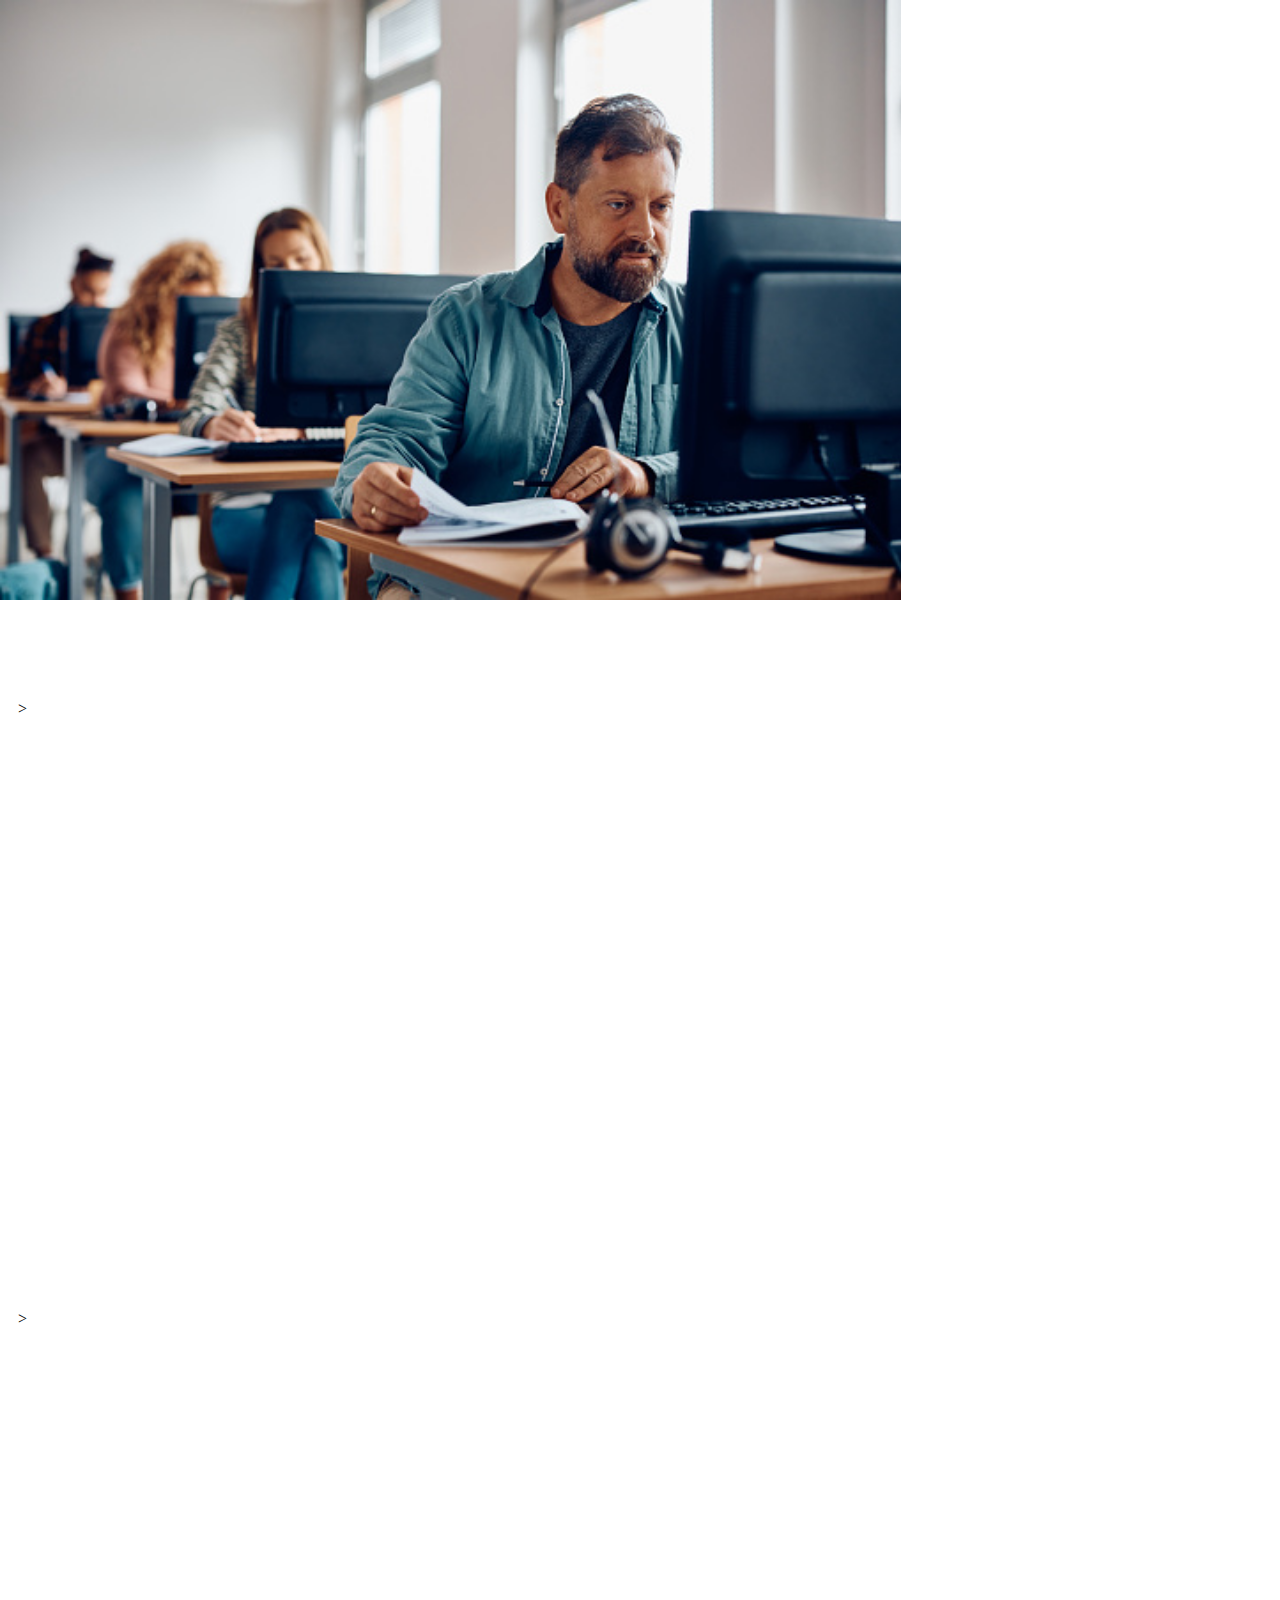
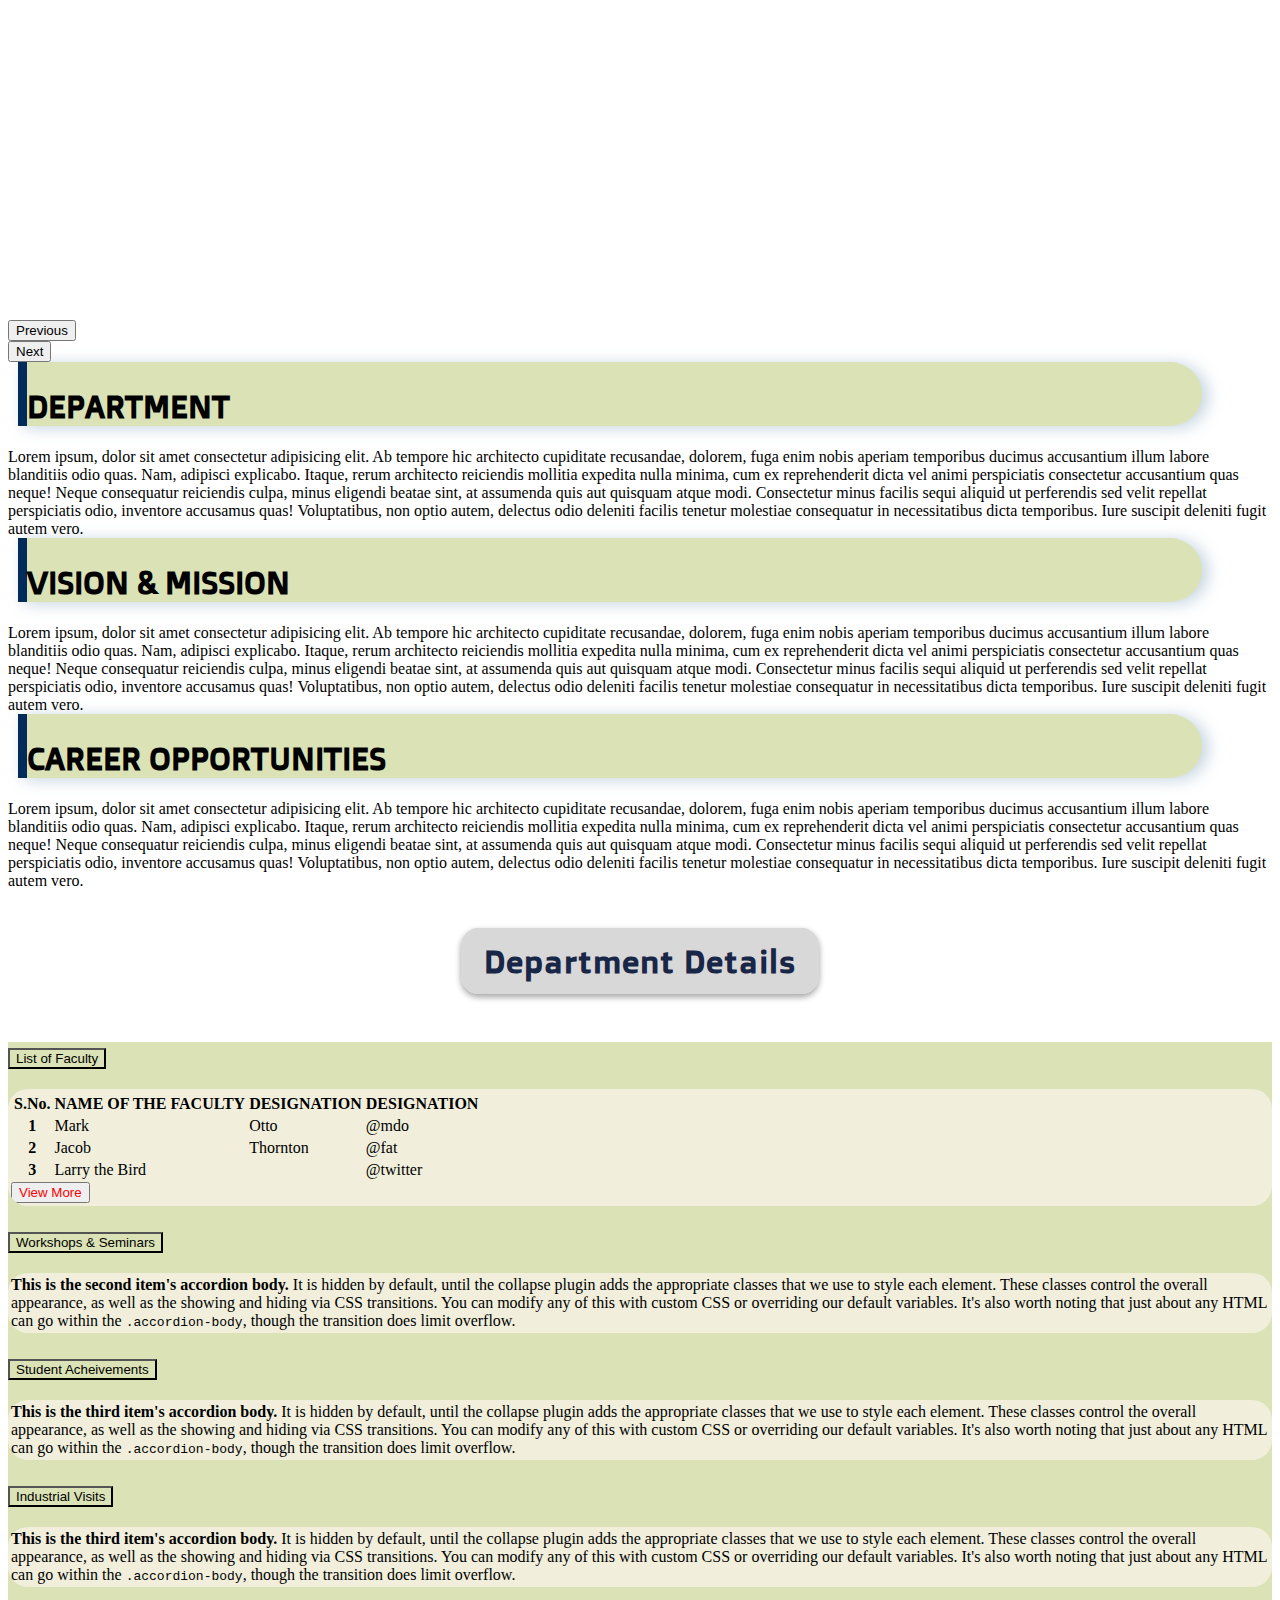
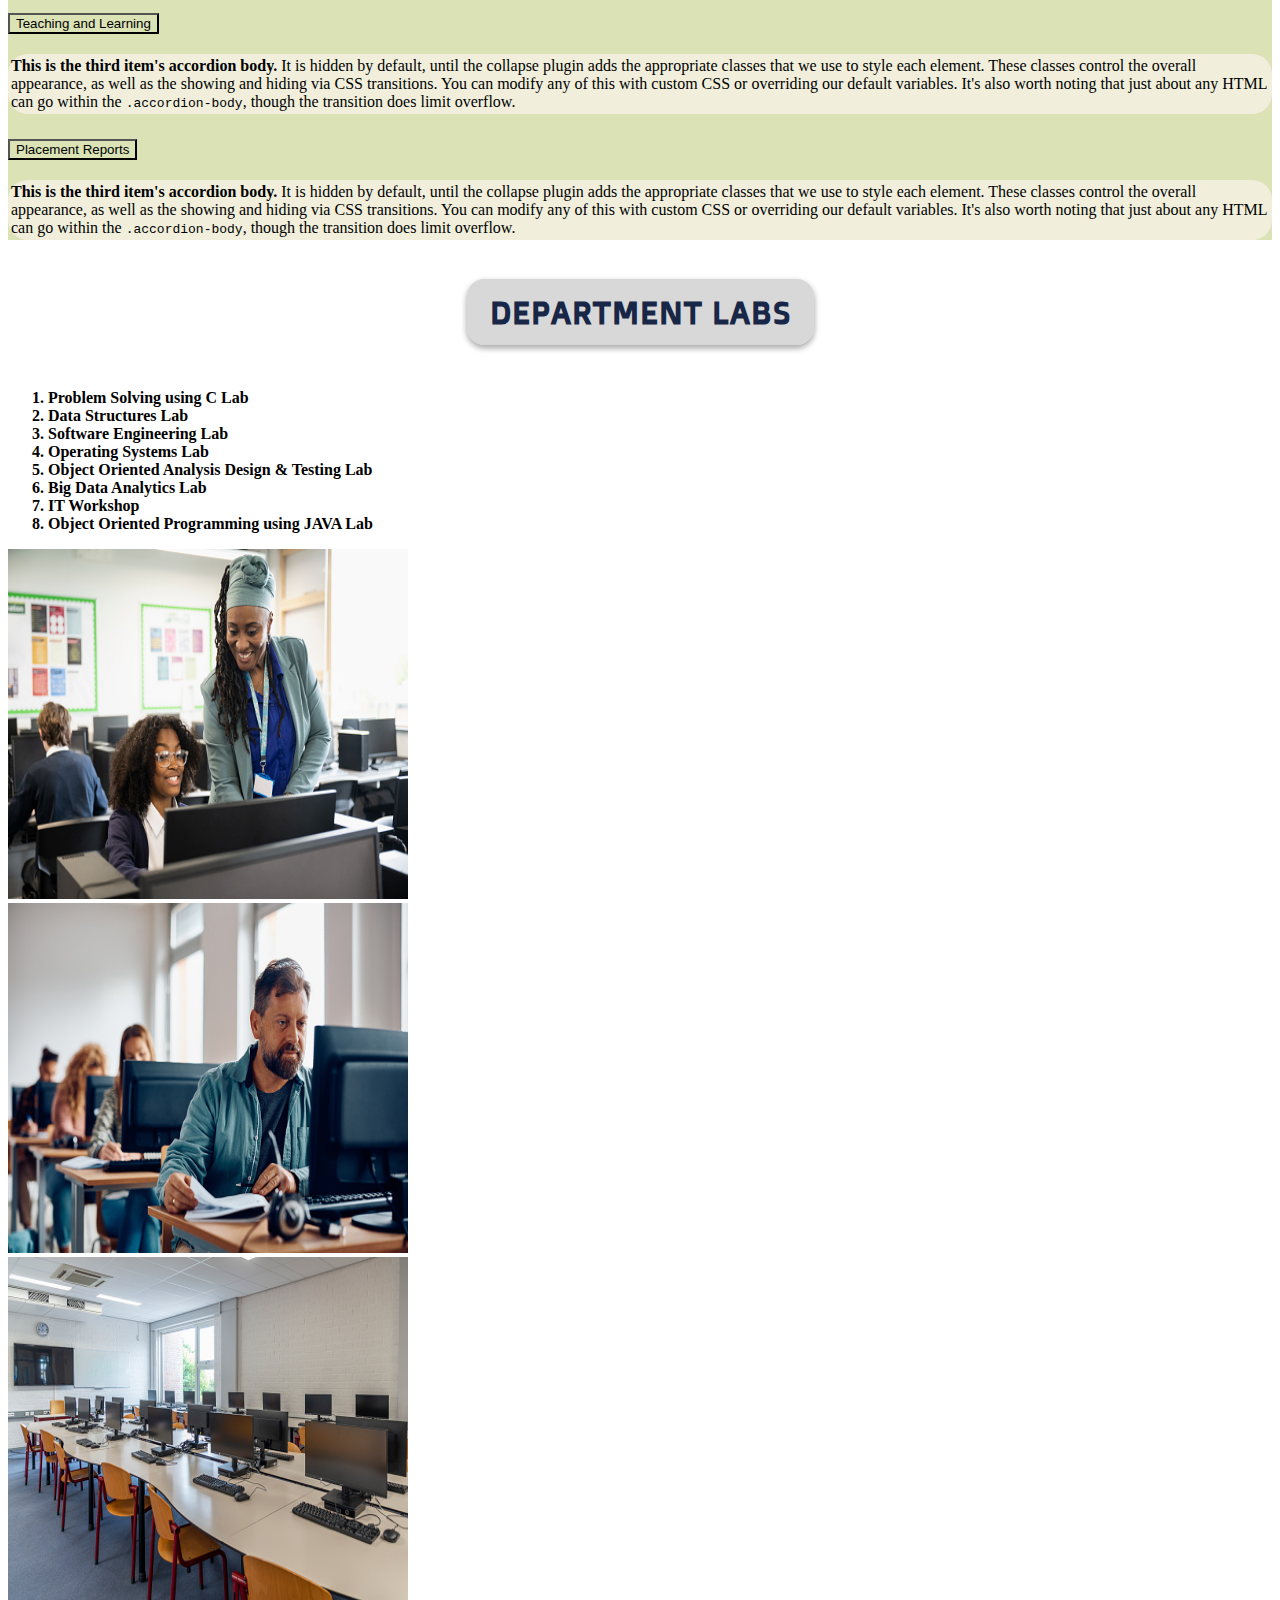
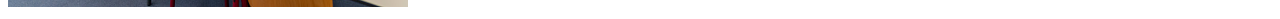
<file: index.html>
<!doctype html>
<html lang="en">
  <head>
    <!-- Required meta tags -->
    <meta charset="utf-8">
    <meta name="viewport" content="width=device-width, initial-scale=1">

    <!-- Bootstrap CSS -->
    <link href="https://cdn.jsdelivr.net/npm/bootstrap@5.0.2/dist/css/bootstrap.min.css" rel="stylesheet" integrity="sha384-EVSTQN3/azprG1Anm3QDgpJLIm9Nao0Yz1ztcQTwFspd3yD65VohhpuuCOmLASjC" crossorigin="anonymous">
    <link rel="shortcut icon" href="images/favicon.png" type="image/x-icon">
<link rel="stylesheet" href="style.css">
    <title>CSE</title>



    <!-- Fonts -->
    <link rel="stylesheet" href="https://fonts.googleapis.com/css?family=Doppio One">

  </head>
  <body>
  <!-- Navbar -->

 


  <nav class="navbar navbar-expand-lg navbar-light bg-secondary">
    <div class="container-fluid p-0">
        <a href="#" class="navbar-brand mx-5">
          <img src="/images/favicon.png" alt="ALTS" height="50px" width="50px">
        </a>
        <button type="button" class="navbar-toggler" data-bs-toggle="collapse" data-bs-target="#navbarCollapse">
            <span class="navbar-toggler-icon"></span>
        </button>
        <div class="collapse navbar-collapse" id="navbarCollapse">
            <div class="navbar-nav">
                
            </div>
            <div class="navbar-nav ms-auto mx-5">
              <ins>

                <div class="navbar-nav fs-6 fw-bold">
                  <a href="#" class="nav-item nav-link active">Home</a>
                  <a href="#" class="nav-item nav-link">Departments</a>
                  <a href="#" class="nav-item nav-link">Faculty</a>
                  <a href="#" class="nav-item nav-link ">R&D</a>
                </div>
              </ins>
            </div>
        </div>
    </div>

</nav>




<!-- crousal -->


<div id="carouselExampleInterval" class="carousel carousel1 " data-bs-ride="carousel">
  <div class="carousel-inner">
    <div class="carousel-item carousel1-item  active" data-bs-interval="10000">
      <img src="lab images/1.jpg" class="d-block w-100" alt="..." height="600px">
    </div>
    <div class="carousel-item carousel1-item " data-bs-interval="2000">
      <img src="lab images/3.jpg" class="d-block w-100" alt="..." height="600px">>
    </div>
    <div class="carousel-item carousel1-item ">
      <img src="lab images/2.jpg" class="d-block w-100" alt="..." height="600px">>
    </div>
  </div>
  
  <button class="carousel-control-prev" type="button" data-bs-target="#carouselExampleInterval" data-bs-slide="prev">
    <span class="carousel-control-prev-icon" aria-hidden="true"></span>
    <span class="visually-hidden">Previous</span>
  
  </button>

  </div>
  <button class="carousel-control-next" type="button" data-bs-target="#carouselExampleInterval" data-bs-slide="next">
    <span class="carousel-control-next-icon" aria-hidden="true"></span>
    <span class="visually-hidden">Next</span>
  </button>
</div>


<!--Department-->

<div class="container px-4 my-2 py-3">
  <div class="row gx-5">
    <div class="col sidehead ">

      <h1 class="fs-1"> 
        DEPARTMENT
        </h1>
    </div>
    
  </div>
</div>
<div class="container px-4">
  <div class="row gx-5">
    <div class="col ">
     <div class="p-3 bg-light p-3">
      
      Lorem ipsum, dolor sit amet consectetur adipisicing elit. Ab tempore hic architecto cupiditate recusandae, dolorem, fuga 
      enim nobis aperiam temporibus ducimus accusantium illum labore blanditiis odio quas. Nam, adipisci explicabo. Itaque, rerum
       architecto reiciendis mollitia expedita nulla minima, cum ex reprehenderit dicta vel animi perspiciatis consectetur 
       accusantium quas neque! Neque consequatur reiciendis culpa, minus eligendi beatae sint, at assumenda quis aut quisquam 
       atque modi. Consectetur minus facilis sequi aliquid ut perferendis sed velit repellat perspiciatis odio, inventore
        accusamus quas! Voluptatibus, non optio autem, delectus odio deleniti facilis tenetur molestiae consequatur in 
        necessitatibus dicta temporibus. Iure suscipit deleniti fugit autem vero.

     </div>
    </div>
  
  </div>
</div>


<!-- VISION & MISSION -->

<div class="container px-4 my-2">
  <div class="row gx-5">
    <div class="col sidehead">

      <h1 class="fs-1"> 
        VISION & MISSION
        </h1>
    </div>
    
  </div>
</div>
<div class="container px-4">
  <div class="row gx-5">
    <div class="col ">
     <div class="p-3 bg-light p-3">
      
      Lorem ipsum, dolor sit amet consectetur adipisicing elit. Ab tempore hic architecto cupiditate recusandae, dolorem, fuga 
      enim nobis aperiam temporibus ducimus accusantium illum labore blanditiis odio quas. Nam, adipisci explicabo. Itaque, rerum
       architecto reiciendis mollitia expedita nulla minima, cum ex reprehenderit dicta vel animi perspiciatis consectetur 
       accusantium quas neque! Neque consequatur reiciendis culpa, minus eligendi beatae sint, at assumenda quis aut quisquam 
       atque modi. Consectetur minus facilis sequi aliquid ut perferendis sed velit repellat perspiciatis odio, inventore
        accusamus quas! Voluptatibus, non optio autem, delectus odio deleniti facilis tenetur molestiae consequatur in 
        necessitatibus dicta temporibus. Iure suscipit deleniti fugit autem vero.

     </div>
    </div>
  
  </div>
</div>


<!-- CAREER OPPORTUNITIES -->

<div class="container px-4 my-2">
  <div class="row gx-5">
    <div class="col sidehead">

      <h1 class="fs-1"> 
        CAREER OPPORTUNITIES
        </h1>
    </div>
    
  </div>
</div>
<div class="container px-4">
  <div class="row gx-5">
    <div class="col ">
     <div class="p-3 bg-light p-3">
      
      Lorem ipsum, dolor sit amet consectetur adipisicing elit. Ab tempore hic architecto cupiditate recusandae, dolorem, fuga 
      enim nobis aperiam temporibus ducimus accusantium illum labore blanditiis odio quas. Nam, adipisci explicabo. Itaque, rerum
       architecto reiciendis mollitia expedita nulla minima, cum ex reprehenderit dicta vel animi perspiciatis consectetur 
       accusantium quas neque! Neque consequatur reiciendis culpa, minus eligendi beatae sint, at assumenda quis aut quisquam 
       atque modi. Consectetur minus facilis sequi aliquid ut perferendis sed velit repellat perspiciatis odio, inventore
        accusamus quas! Voluptatibus, non optio autem, delectus odio deleniti facilis tenetur molestiae consequatur in 
        necessitatibus dicta temporibus. Iure suscipit deleniti fugit autem vero.

     </div>
    </div>
  
  </div>
</div>

<!-- Department details -->

<div class="mainhead">
  <div class="container">
    <h1>
    <div class="item">
        Department Details
      </div>
    </h1>
    
  </div>
  
</div>

<div class="container px-4 ">
  <div class="row gx-5">
    <div class="col">
     <div class="p-3 bg-light">
      
      <div class="accordion accordion-flush" id="accordionExample" >
        <div class="accordion-item">
          <h2 class="accordion-header " id="headingOne">
            <button class="accordion-button collapsed fs-5 fw-bold" type="button" data-bs-toggle="collapse" data-bs-target="#collapseOne" aria-expanded="false" aria-controls="collapseOne">
              List of Faculty
            </button>
          </h2>
          <div id="collapseOne" class="accordion-collapse collapse " aria-labelledby="headingOne" data-bs-parent="#accordionExample">
            <div class="accordion-body rounded-3 over">
              <table class=" table table-striped  shadow rounded-3 over">
                <thead>
                  <tr>
                    <th scope="col">S.No.</th>
                    <th scope="col">NAME OF THE FACULTY</th>
                    <th scope="col">DESIGNATION</th>
                    <th scope="col">DESIGNATION</th>
                  </tr>
                </thead>
                <tbody>
                  <tr>
                    <th scope="row">1</th>
                    <td>Mark</td>
                    <td>Otto</td>
                    <td>@mdo</td>
                  </tr>
                  <tr>
                    <th scope="row">2</th>
                    <td>Jacob</td>
                    <td>Thornton</td>
                    <td>@fat</td>
                  </tr>
                  <tr>
                    <th scope="row">3</th>
                    <td colspan="2">Larry the Bird</td>
                    <td>@twitter</td>
                  </tr>
                </tbody>
              </table>
              <button type="button" class="btn btn-link viewmore">View More</button>

            </div>
          </div>
        </div>
        <div class="accordion-item">
          <h2 class="accordion-header" id="headingTwo">
            <button class="accordion-button collapsed fs-5 fw-bold" type="button" data-bs-toggle="collapse" data-bs-target="#collapseTwo" aria-expanded="false" aria-controls="collapseTwo">
              Workshops & Seminars
            </button>
          </h2>
          <div id="collapseTwo" class="accordion-collapse collapse" aria-labelledby="headingTwo" data-bs-parent="#accordionExample">
            <div class="accordion-body">
              <strong>This is the second item's accordion body.</strong> It is hidden by default, until the collapse plugin adds the appropriate classes that we use to style each element. These classes control the overall appearance, as well as the showing and hiding via CSS transitions. You can modify any of this with custom CSS or overriding our default variables. It's also worth noting that just about any HTML can go within the <code>.accordion-body</code>, though the transition does limit overflow.
            </div>
          </div>
        </div>
      
      <div class="accordion-item">
        <h2 class="accordion-header" id="headingThree">
          <button class="accordion-button collapsed fs-5 fw-bold" type="button" data-bs-toggle="collapse" data-bs-target="#collapseThree" aria-expanded="false" aria-controls="collapseThree">
            Student Acheivements
          </button>
        </h2>
        <div id="collapseThree" class="accordion-collapse collapse" aria-labelledby="headingThree" data-bs-parent="#accordionExample">
          <div class="accordion-body">
            <strong>This is the third item's accordion body.</strong> It is hidden by default, until the collapse plugin adds the appropriate classes that we use to style each element. These classes control the overall appearance, as well as the showing and hiding via CSS transitions. You can modify any of this with custom CSS or overriding our default variables. It's also worth noting that just about any HTML can go within the <code>.accordion-body</code>, though the transition does limit overflow.
          </div>
        </div>
      </div>

      <div class="accordion-item">
        <h2 class="accordion-header" id="headingfour">
          <button class="accordion-button collapsed fs-5 fw-bold" type="button" data-bs-toggle="collapse" data-bs-target="#collapsefour" aria-expanded="false" aria-controls="collapsefour">
            Industrial Visits
          </button>
        </h2>
        <div id="collapsefour" class="accordion-collapse collapse" aria-labelledby="headingfour" data-bs-parent="#accordionExample">
          <div class="accordion-body">
            <strong>This is the third item's accordion body.</strong> It is hidden by default, until the collapse plugin adds the appropriate classes that we use to style each element. These classes control the overall appearance, as well as the showing and hiding via CSS transitions. You can modify any of this with custom CSS or overriding our default variables. It's also worth noting that just about any HTML can go within the <code>.accordion-body</code>, though the transition does limit overflow.
          </div>
        </div>
      </div>

      <div class="accordion-item">
        <h2 class="accordion-header" id="headingfive">
          <button class="accordion-button collapsed fs-5 fw-bold" type="button" data-bs-toggle="collapse" data-bs-target="#collapsefive" aria-expanded="false" aria-controls="collapsefive">
            Teaching and Learning
          </button>
        </h2>
        <div id="collapsefive" class="accordion-collapse collapse" aria-labelledby="headingfive" data-bs-parent="#accordionExample">
          <div class="accordion-body">
            <strong>This is the third item's accordion body.</strong> It is hidden by default, until the collapse plugin adds the appropriate classes that we use to style each element. These classes control the overall appearance, as well as the showing and hiding via CSS transitions. You can modify any of this with custom CSS or overriding our default variables. It's also worth noting that just about any HTML can go within the <code>.accordion-body</code>, though the transition does limit overflow.
          </div>
        </div>
      </div>


      <div class="accordion-item">
        <h2 class="accordion-header" id="headingsix">
          <button class="accordion-button collapsed fs-5 fw-bold" type="button" data-bs-toggle="collapse" data-bs-target="#collapsesix" aria-expanded="false" aria-controls="collapsesix">
            Placement Reports
          </button>
        </h2>
        <div id="collapsesix" class="accordion-collapse collapse" aria-labelledby="headingsix" data-bs-parent="#accordionExample">
          <div class="accordion-body">
            <strong>This is the third item's accordion body.</strong> It is hidden by default, until the collapse plugin adds the appropriate classes that we use to style each element. These classes control the overall appearance, as well as the showing and hiding via CSS transitions. You can modify any of this with custom CSS or overriding our default variables. It's also worth noting that just about any HTML can go within the <code>.accordion-body</code>, though the transition does limit overflow.
          </div>
        </div>
      </div>


     </div>
    </div>
    
  </div>
</div>



<!-- DEPARTMENT LABS  -->




<section id="labs">

  <div class="mainhead">
    <div class="container">
      <h1>
      <div class="item">
        DEPARTMENT LABS
        </div>
      </h1>
      
    </div>
    
  </div>
  
  <div class="container px-4">
    <div class="row gx-5">
      <div class="col">
        <div class="">

          <div class="row featurette">
            <div class="col-md-6 shadow">
              
              <ol class="list-group list-group-numbered">
                <li class="list-group-item bg-border">Problem Solving using C Lab</li>
                <li class="list-group-item bg-border">Data Structures Lab</li>
                <li class="list-group-item bg-border">Software Engineering Lab</li>
                <li class="list-group-item bg-border">Operating Systems Lab</li>
                <li class="list-group-item bg-border">Object Oriented Analysis Design & Testing Lab</li>
                <li class="list-group-item bg-border">Big Data Analytics Lab</li>
                <li class="list-group-item bg-border">IT Workshop</li>
                <li class="list-group-item bg-border">Object Oriented Programming using JAVA Lab</li>
              </ol>
              
            </div>

            <div class="col-md-6 shadow coursal" >
              
              <div id="carouselExampleSlidesOnly" class="carousel slide" data-bs-ride="carousel">
                <div class="carousel-inner ">
                  <div class="carousel-item active ">
                    <img src="lab images/1.jpg" class="d-block w-100 " alt="OOAD lab" height="350px" width="400px">
                  </div>
                  <div class="carousel-item">
                    <img src="lab images/2.jpg" class="d-block w-100" alt="AI lab " height="350px" width="400px">
                  </div>
                  <div class="carousel-item">
                    <img src="lab images/3.jpg" class="d-block w-100" alt="DSA lab" height="350px" width="400px">
                  </div>
                </div>
              </div>
        
        


            </div>
          </div>


        </div>
      </div>

    </div>
  </div>

  


</section>










    <script src="https://cdn.jsdelivr.net/npm/bootstrap@5.0.2/dist/js/bootstrap.bundle.min.js" integrity="sha384-MrcW6ZMFYlzcLA8Nl+NtUVF0sA7MsXsP1UyJoMp4YLEuNSfAP+JcXn/tWtIaxVXM" crossorigin="anonymous"></script>
  </body>
</html>
</file>
<file: style.css>
.nobg{
    border: none !important;
    border-width:0px !important ;
    background-color: transparent;
}

.mainhead{
    text-align: center;
    padding: 20px;
    margin-top: 10px;
    
}
.item{
  font-family: Doppio One;
  padding: 10px;
  display: inline;
  border: 3px solid #D8D8D8;
  border-radius: 18px;
  letter-spacing: 1px;
  background-color: #D8D8D8;
  
  padding-left: 20px;
  padding-right: 20px;
  color: #182747;
  box-shadow: rgba(0, 0, 0, 0.16) 0px 3px 6px, rgba(0, 0, 0, 0.23) 0px 3px 6px;
  
}

.over{
  overflow-x: scroll;
  scrollbar-width: none;
  
}
.accordion{
  border: none !important;
  background-color: #DAE2B6 !important;
}

.accordion-body{
  padding: 3px;
  background-color: #F1EFDC;
  border:  2px solid while;
  border-radius: 20px;
}


@media screen and (max-width: 380px) {
  .item{
    font-size:25px ;
    overflow-inline: visible;

  }

  .smallscreen{
    font-size: 20px;
    font-weight: 1px;
  }
}
  


.viewmore{
  display: inline !important;


  color: red;
}

.accordion-button{
  background-color: transparent !important;
  color: black;
}

.sidehead{
  font-family: Doppio One;
  background-color: #DAE2B6;
  border-left: 9px solid #002B5B;
  border-radius: 0px 45px 45px 0px;
  padding-top: 3px;
  font-weight: bold;
  margin-left: 10px;
  margin-right: 70px;
  box-shadow: rgba(136, 165, 191, 0.48) 6px 2px 16px 0px, rgba(255, 255, 255, 0.8) -6px -2px 16px 2px;
  
  
}

@media screen and (max-width: 450px) {
.sidehead{
  font-size: medium;
}

}



.bg-border{
  border: none !important;
}




.carousel1 .carousel1-item {
  height: 600px;
  margin: 10px;
}

.carousel1-item img {
    position: absolute;
    object-fit: cover;
    top: 0;
    left: 0;
    min-height: 500px;
}


@media screen and (max-width: 700px) {

  .carousel1 .carousel1-item {
    height: 500px;
   
  }
  
  }


  li{
    font-weight: bold;
  }
</file>
